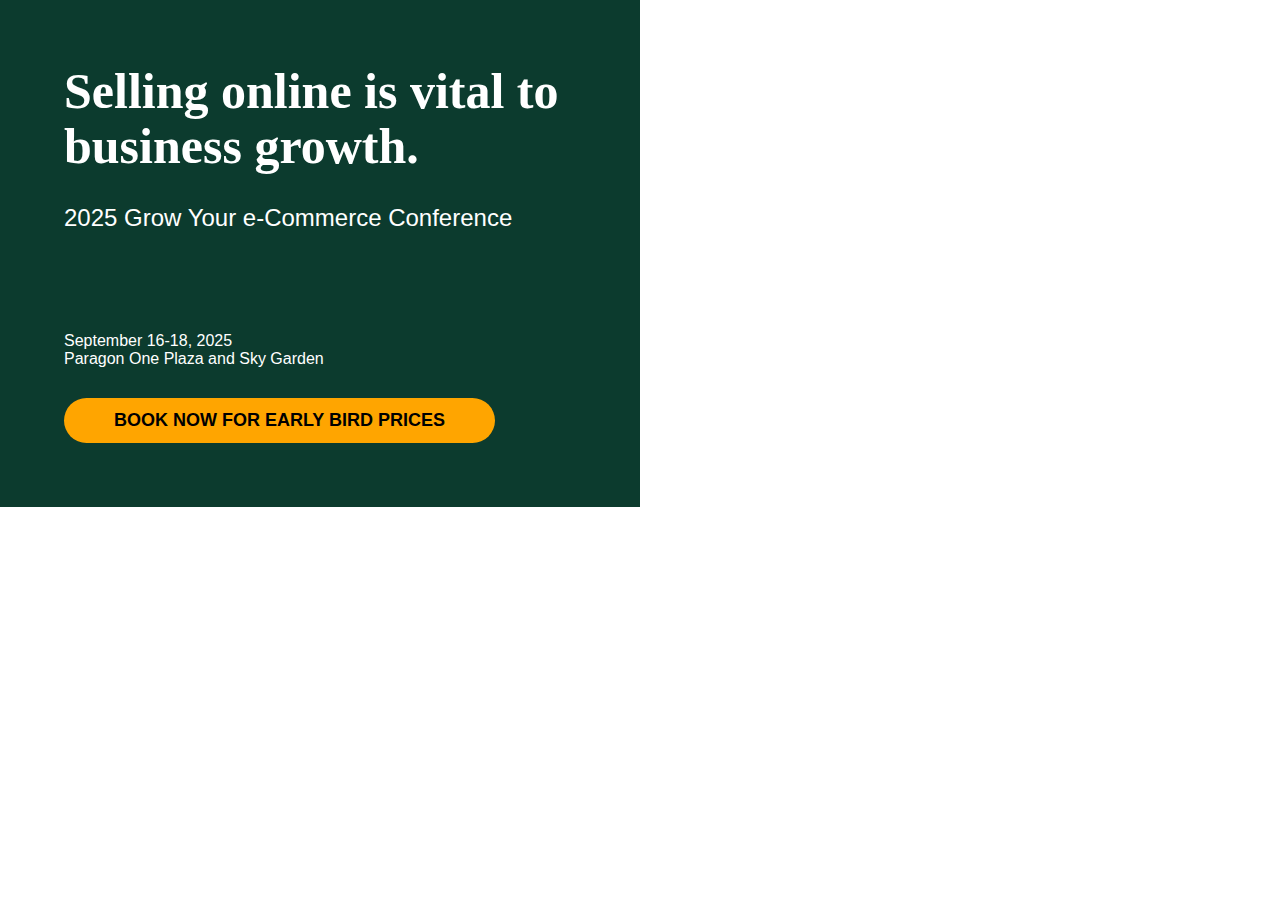
<file: index.html>
<!doctype html>
<html lang="en">
<head>
    <meta charset="UTF-8">
    <meta name="viewport"
          content="width=device-width, user-scalable=no, initial-scale=1.0, maximum-scale=1.0, minimum-scale=1.0">
    <meta http-equiv="X-UA-Compatible" content="ie=edge">
    <link rel="stylesheet" href="style.css">
    <title>Workshop Five</title>
</head>
<body>
<main>
    <div class="container">
        <div class="content-wrapper">

            <div class="content">
                <h1>
                    Selling online is vital to business growth.
                </h1>

                <h2>
                    2025 Grow Your e-Commerce Conference </h2>

             <div class="date">
                   September 16-18, 2025
                </div>

                <div class="venue">
             Paragon One Plaza and Sky Garden
                </div>

                <div class="button">
                    <a href="#">
                        BOOK NOW FOR EARLY BIRD PRICES
                    </a>
                </div>
                <!-- @end .button -->
            </div>
<!--            @end .content-->

        </div>
        <!-- @end content-wrapper -->

        <figure style="background-image: url('https://media-public.canva.com/pSptc/MAEcwupSptc/1/s3.jpg');">
        </figure>

        <div>
            <!-- @end .container -->
</main>
</body>
</html>
</file>
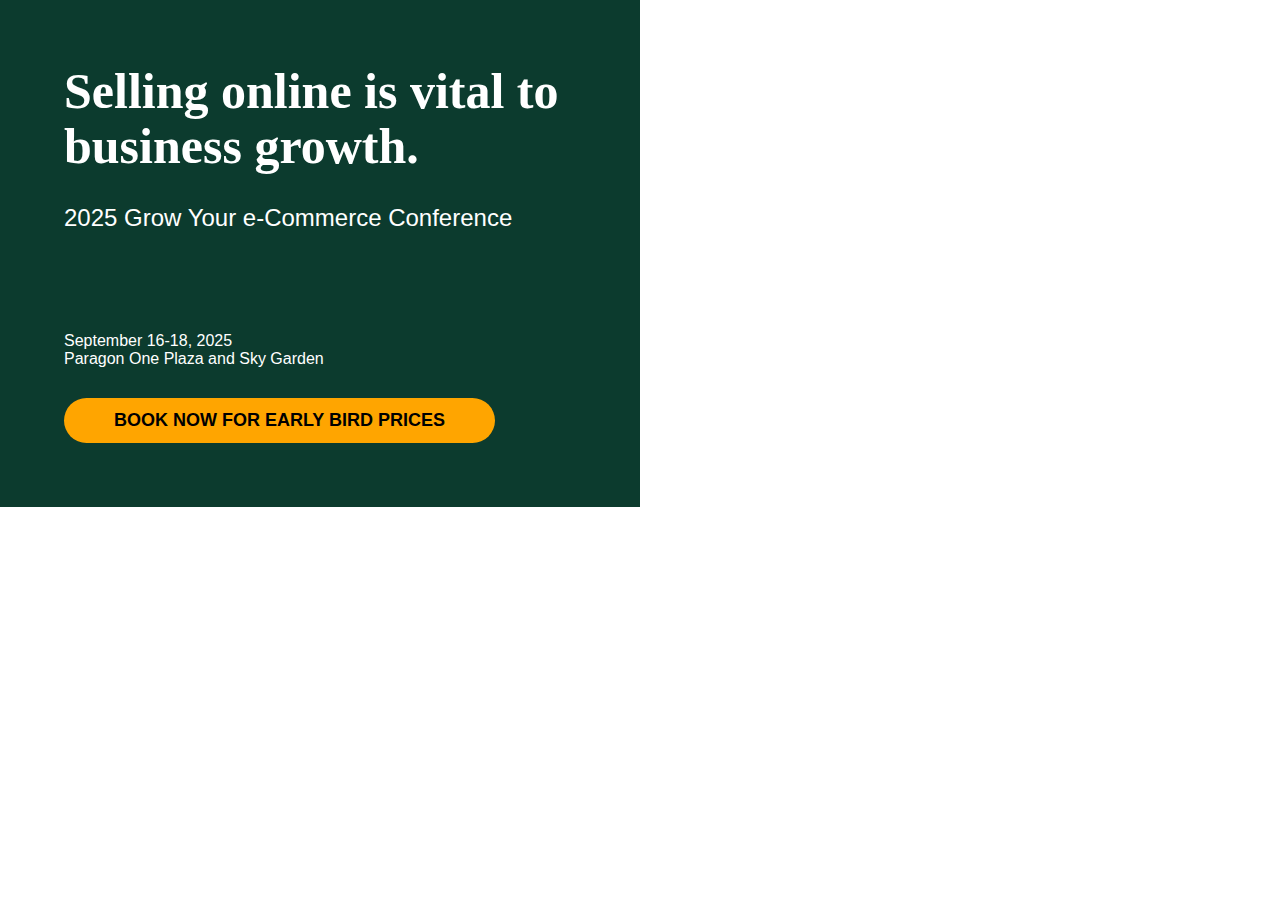
<file: page1.html>
<!doctype html>
<html lang="en">
<head>
    <meta charset="UTF-8">
    <meta name="viewport"
          content="width=device-width, user-scalable=no, initial-scale=1.0, maximum-scale=1.0, minimum-scale=1.0">
    <meta http-equiv="X-UA-Compatible" content="ie=edge">
    <link rel="stylesheet" href="style.css">
    <title>Workshop Five</title>
</head>
<body>
<main>
    <div class="container">
        <div class="content-wrapper">

            <div class="content">
                <h1>
                    Selling online is vital to business growth.
                </h1>

                <h2>
                    2025 Grow Your e-Commerce Conference </h2>

             <div class="date">
                   September 16-18, 2025
                </div>

                <div class="venue">
             Paragon One Plaza and Sky Garden
                </div>

                <div class="button">
                    <a href="#">
                        BOOK NOW FOR EARLY BIRD PRICES
                    </a>
                </div>
                <!-- @end .button -->
            </div>
<!--            @end .content-->

        </div>
        <!-- @end content-wrapper -->

        <figure style="background-image: url('https://media-public.canva.com/pSptc/MAEcwupSptc/1/s3.jpg');">
        </figure>

        <div>
            <!-- @end .container -->
</main>
</body>
</html>
</file>
<file: style.css>
@import url(@import url('https://fonts.googleapis.com/css2?family=Chivo+Mono:wght@100&family=Oswald:wght@300&display=swap');

* {
    box-sizing: border-box;
    margin: 0;
    padding: 0;
}

body {
    font-family: "Oswald", sans-serif;
}

.container {
    display: flex;
    flex-direction: row;
    flex-wrap: wrap;
}

.content-wrapper {
    width: 50%;
    background-color: rgb(12, 59, 46);
    padding: 5%;
    color: #ffffff;
}

h1 {
    font-size: 50px;
    line-height: 1.1;
    margin-bottom: 30px;
    font-family: "Unbounded", cursive;
}

h2 {
    margin-bottom: 100px;
    font-weight: 200;
}

figure {
    width: 50%;
    background-size: cover;
    background-repeat: no-repeat;
}

.button {
    margin-top: 30px;
}

.button a {
    display: inline-block;
    padding: 10px 50px;
    background: orange;
    border-radius: 30px;
    text-decoration: none;
    color: black;
    font-size: 18px;
    line-height: 1.4;
    font-weight: 600;
    transition: all 0.5s ease;
}

.button a:hover {
    background: black;
    color: orange;
}
</file>
